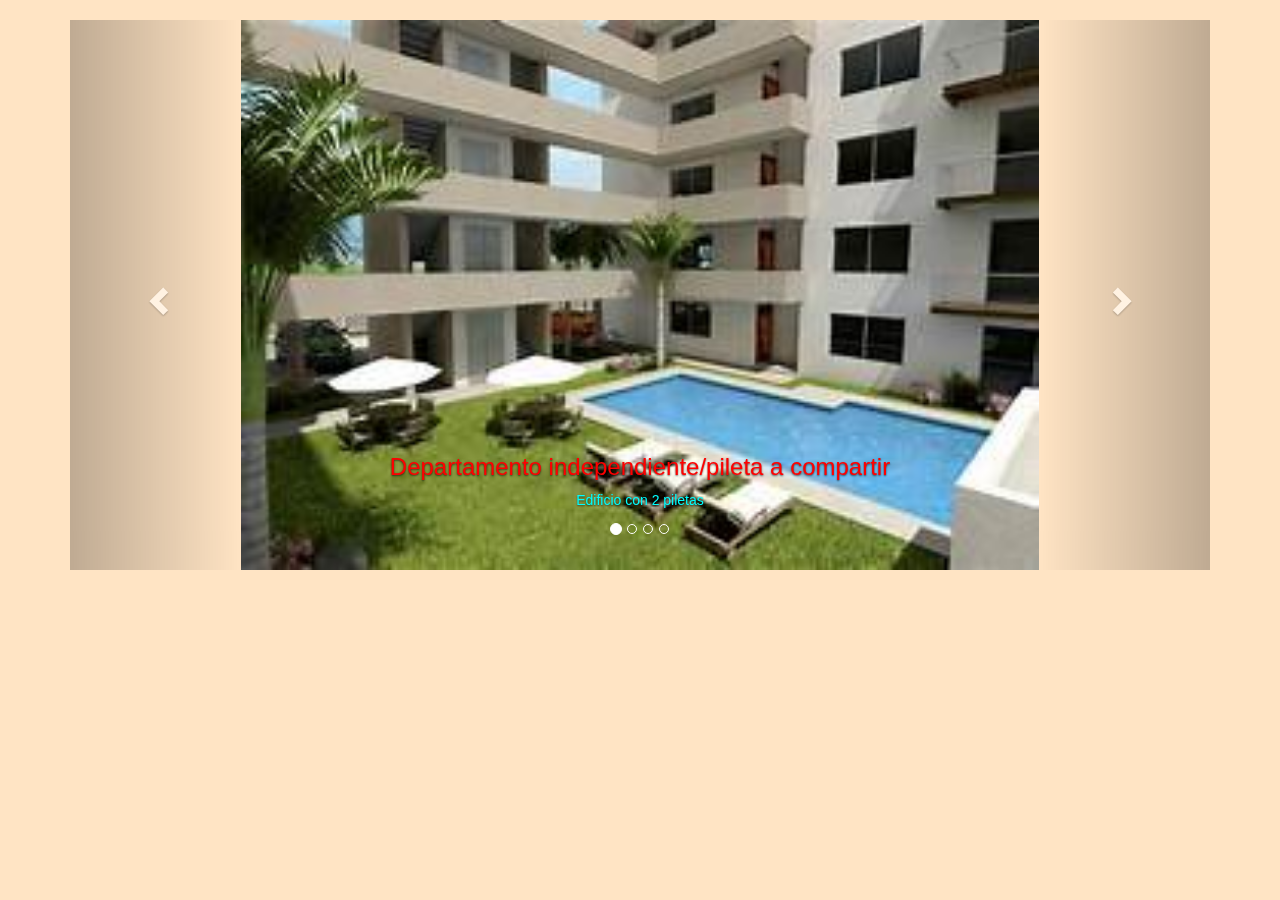
<file: carousel dptos.html>
<!DOCTYPE html>
<html lang="en">
<head>
  <title>Bootstrap Example</title>
  <meta charset="utf-8">
  <meta name="viewport" content="width=device-width, initial-scale=1">
  <link rel="stylesheet" href="https://maxcdn.bootstrapcdn.com/bootstrap/3.4.1/css/bootstrap.min.css">
  <script src="https://ajax.googleapis.com/ajax/libs/jquery/3.4.1/jquery.min.js"></script>
  <script src="https://maxcdn.bootstrapcdn.com/bootstrap/3.4.1/js/bootstrap.min.js"></script>
  <style>
  .carousel-inner > .item > img,
  .carousel-inner > .item > a > img {
    width: 70%;
    margin: auto;
  }
  h3{ color: red; }
  p{ color:aqua; }
  body{ background-color: bisque; }
  </style>
</head>
<body>

<div class="container">
  <br>
  <div id="myCarousel" class="carousel slide" data-ride="carousel">
    <!-- Indicators -->
    <ol class="carousel-indicators">
      <li data-target="#myCarousel" data-slide-to="0" class="active"></li>
      <li data-target="#myCarousel" data-slide-to="1"></li>
      <li data-target="#myCarousel" data-slide-to="2"></li>
      <li data-target="#myCarousel" data-slide-to="3"></li>
    </ol>

    <!-- Wrapper for slides -->
    <div class="carousel-inner" role="listbox">

      <div class="item active">
        <img src="dpto1.jpg" alt="Chania" width="460" height="345">
        <div class="carousel-caption">
          <h3>Departamento independiente/pileta a compartir</h3>
          <p>Edificio con 2 piletas</p>
        </div>
      </div>

      <div class="item">
        <img src="comedor.jpg" alt="Chania" width="460" height="345">
        <div class="carousel-caption">
          <h3>Comedor principal</h3>
          <p>Compartimos risas y tambien nuestras comidas</p>
        </div>
      </div>
    
      <div class="item">
        <img src="sala de estar.jpg" alt="Flower" width="460" height="345">
        <div class="carousel-caption">
          <h3>Sala de estar con televisor y play</h3>
          <p>Lugar compartido para compartir momentos</p>
        </div>
      </div>

      <div class="item">
        <img src="habitacion.jpg" alt="Flower" width="460" height="345">
        <div class="carousel-caption">
          <h3>Dormitorio principal</h3>
          <p> con ba&nacuteo propio</p>
        </div>
      </div>

      <div class="item">
        <img src="cuarto de visita.jpg" alt="Flower" width="460" height="345">
        <div class="carousel-caption">
          <h3>Dormitorio para visitas</h3>
          <p>Haz como en tu casa</p>
        </div>
      </div>
  
    </div>

    <!-- Left and right controls -->
    <a class="left carousel-control" href="#myCarousel" role="button" data-slide="prev">
      <span class="glyphicon glyphicon-chevron-left" aria-hidden="true"></span>
      <span class="sr-only">Previous</span>
    </a>
    <a class="right carousel-control" href="#myCarousel" role="button" data-slide="next">
      <span class="glyphicon glyphicon-chevron-right" aria-hidden="true"></span>
      <span class="sr-only">Next</span>
    </a>
  </div>
</div>

</body>
</html>
</file>
